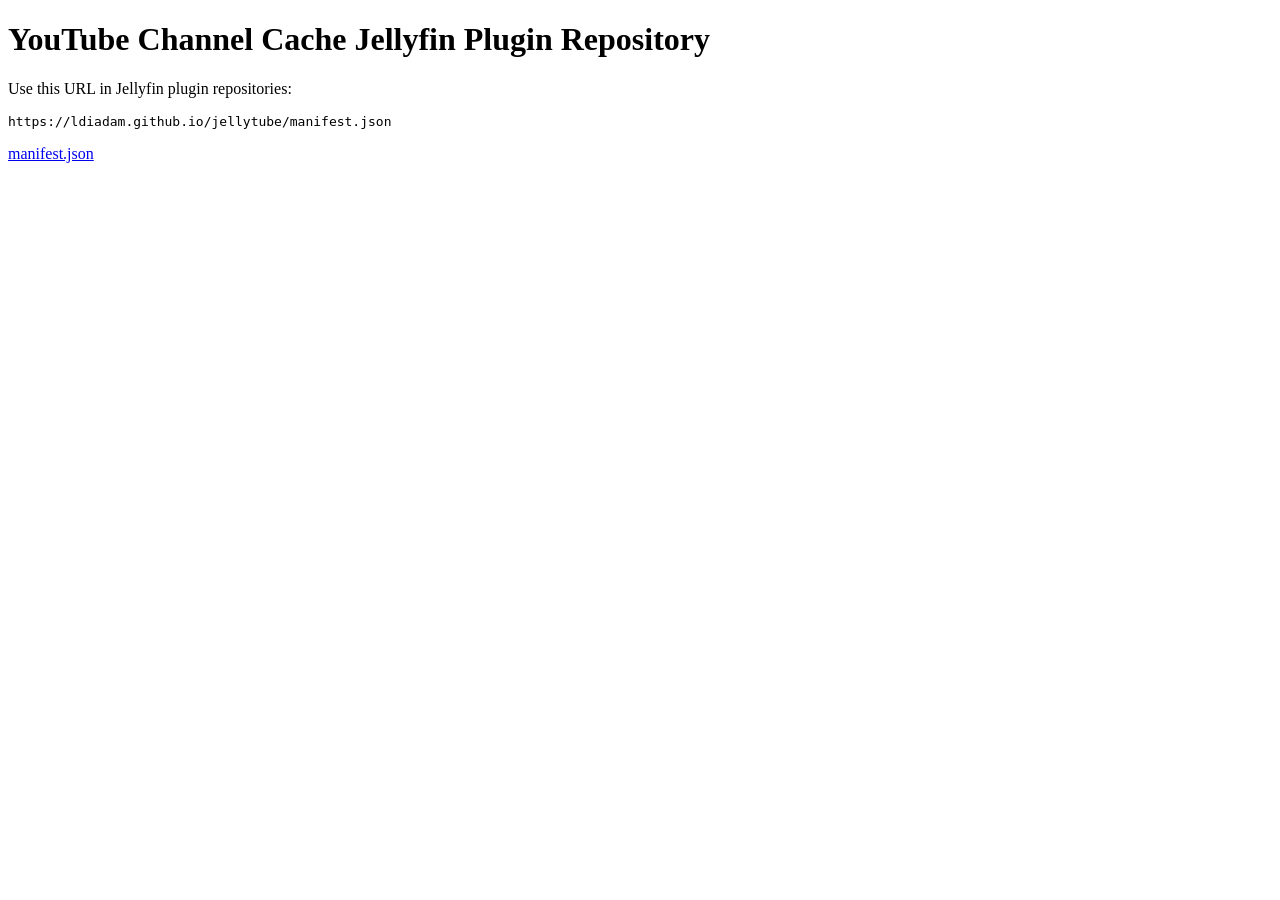
<file: docs/index.html>
<!doctype html>
<html lang="en">
  <head>
    <meta charset="utf-8">
    <meta name="viewport" content="width=device-width, initial-scale=1">
    <title>YouTube Channel Cache Jellyfin Plugin Repository</title>
  </head>
  <body>
    <h1>YouTube Channel Cache Jellyfin Plugin Repository</h1>
    <p>Use this URL in Jellyfin plugin repositories:</p>
    <pre>https://ldiadam.github.io/jellytube/manifest.json</pre>
    <p><a href="manifest.json">manifest.json</a></p>
  </body>
</html>
</file>
